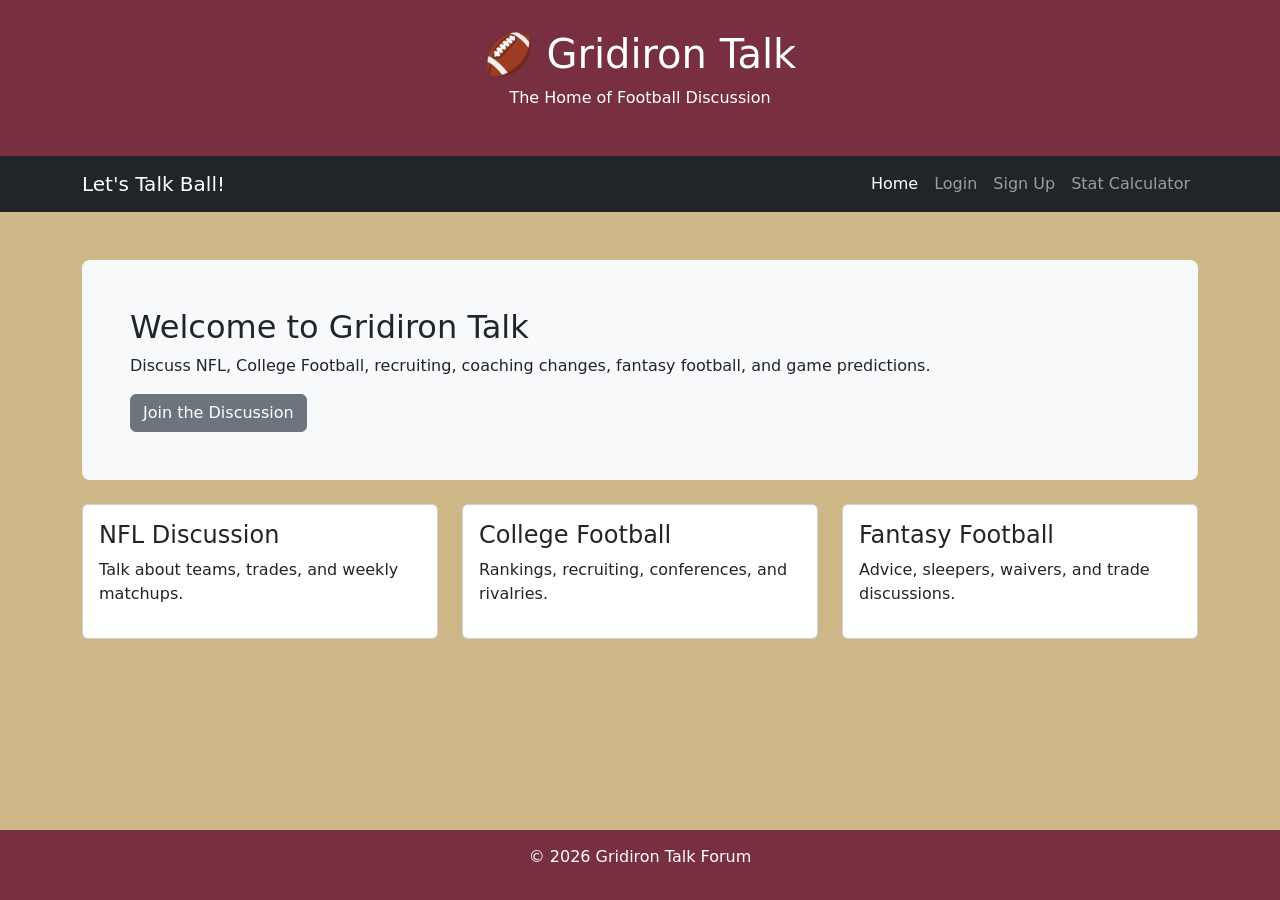
<file: index.html>
<!DOCTYPE html>
<html lang="en">
<head>
    <meta charset="UTF-8">
    <meta name="viewport" content="width=device-width, initial-scale=1.0">
    <title>Gridiron Talk Forum</title>

    <link href="https://cdn.jsdelivr.net/npm/bootstrap@5.3.3/dist/css/bootstrap.min.css" rel="stylesheet">
    <link rel="stylesheet" href="style.css">
</head>
<body>

<header class="site-header">
    <h1>🏈 Gridiron Talk</h1>
    <p>The Home of Football Discussion</p>
</header>

<nav class="navbar navbar-expand-lg navbar-dark bg-dark">
    <div class="container">
        <a class="navbar-brand" href="index.html">Let's Talk Ball!</a>

        <button class="navbar-toggler" type="button" data-bs-toggle="collapse" data-bs-target="#navbarNav">
            <span class="navbar-toggler-icon"></span>
        </button>

        <div class="collapse navbar-collapse" id="navbarNav">
            <ul class="navbar-nav ms-auto">
                <li class="nav-item">
                    <a class="nav-link active" href="index.html">Home</a>
                </li>

                <li class="nav-item">
                    <a class="nav-link" href="login.html">Login</a>
                </li>

                <li class="nav-item">
                    <a class="nav-link" href="signup.html">Sign Up</a>
                </li>

                <li class="nav-item">
                    <a class="nav-link" href="calculator.html"> Stat Calculator</a>
                </li>
            </ul>
        </div>
    </div>
</nav>

<main class="container mt-5">

    <div class="p-5 mb-4 bg-light rounded-3">
        <h2>Welcome to Gridiron Talk</h2>
        <p>
            Discuss NFL, College Football, recruiting, coaching changes,
            fantasy football, and game predictions.
        </p>
        <button class="btn btn-secondary">Join the Discussion</button>
    </div>

    <div class="row">

        <div class="col-md-4">
            <div class="card mb-3">
                <div class="card-body">
                    <h4>NFL Discussion</h4>
                    <p>Talk about teams, trades, and weekly matchups.</p>
                </div>
            </div>
        </div>

        <div class="col-md-4">
            <div class="card mb-3">
                <div class="card-body">
                    <h4>College Football</h4>
                    <p>Rankings, recruiting, conferences, and rivalries.</p>
                </div>
            </div>
        </div>

        <div class="col-md-4">
            <div class="card mb-3">
                <div class="card-body">
                    <h4>Fantasy Football</h4>
                    <p>Advice, sleepers, waivers, and trade discussions.</p>
                </div>
            </div>
        </div>

    </div>

</main>

<footer class="site-footer">
    <p>&copy; 2026 Gridiron Talk Forum</p>
</footer>

<script src="https://cdn.jsdelivr.net/npm/bootstrap@5.3.3/dist/js/bootstrap.bundle.min.js"></script>

</body>
</html>
</file>
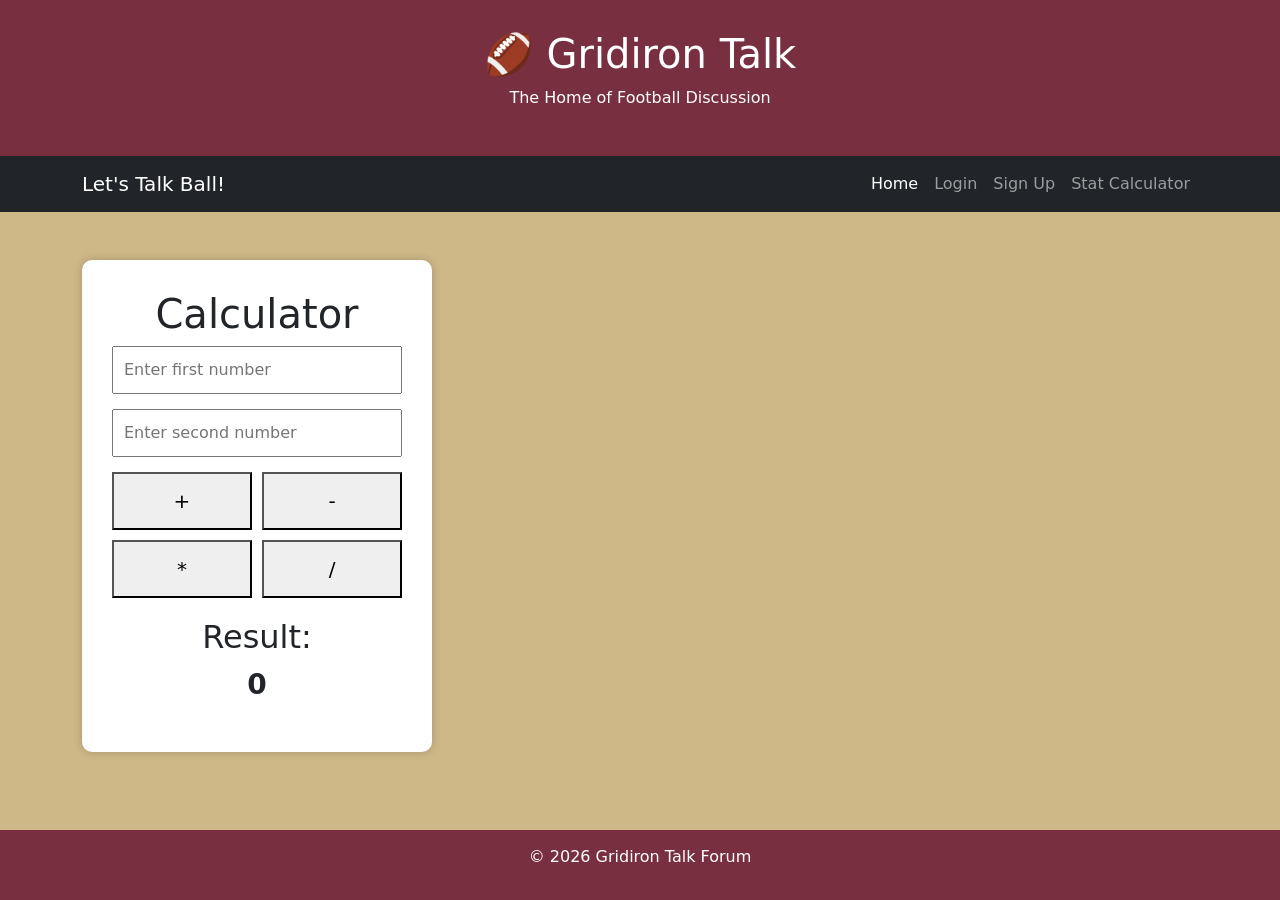
<file: calculator.html>
<!DOCTYPE html>
<html lang="en">

<head>
    <meta charset="UTF-8">
    <meta name="viewport" content="width=device-width, initial-scale=1.0">
    <title>Gridiron Talk Calculator</title>

    <link href="https://cdn.jsdelivr.net/npm/bootstrap@5.3.3/dist/css/bootstrap.min.css" rel="stylesheet">
    <link rel="stylesheet" href="style.css">
    <script src="script.js" defer></script>
</head>
<body>

    <header class="site-header">
        <h1>🏈 Gridiron Talk</h1>
        <p>The Home of Football Discussion</p>
    </header>

    <nav class="navbar navbar-expand-lg navbar-dark bg-dark">
        <div class="container">
            <a class="navbar-brand" href="index.html">Let's Talk Ball!</a>

            <button class="navbar-toggler" type="button" data-bs-toggle="collapse" data-bs-target="#navbarNav">
                <span class="navbar-toggler-icon"></span>
            </button>

            <div class="collapse navbar-collapse" id="navbarNav">
                <ul class="navbar-nav ms-auto">
                    <li class="nav-item">
                        <a class="nav-link active" href="index.html">Home</a>
                    </li>

                    <li class="nav-item">
                        <a class="nav-link" href="login.html">Login</a>
                    </li>

                    <li class="nav-item">
                        <a class="nav-link" href="signup.html">Sign Up</a>
                    </li>

                    <li class="nav-item">
                        <a class="nav-link" href="calculator.html"> Stat Calculator</a>
                    </li>
                </ul>
            </div>
        </div>
    </nav>
    <main class="container mt-5">

        <div class="calculator-container">

            <h1>Calculator</h1>

            <input
                type="number"
                id="num1"
                placeholder="Enter first number"
            >

            <input
                type="number"
                id="num2"
                placeholder="Enter second number"
            >

            <div class="buttons">

                <button id="addBtn">+</button>

                <button id="subtractBtn">-</button>

                <button id="multiplyBtn">*</button>

                <button id="divideBtn">/</button>

            </div>

            <h2>Result:</h2>

            <p id="result">0</p>

        </div>


    </main>

    <footer class="site-footer">
        <p>&copy; 2026 Gridiron Talk Forum</p>
    </footer>

    <script src="https://cdn.jsdelivr.net/npm/bootstrap@5.3.3/dist/js/bootstrap.bundle.min.js"></script>

</body>
</html>
</file>
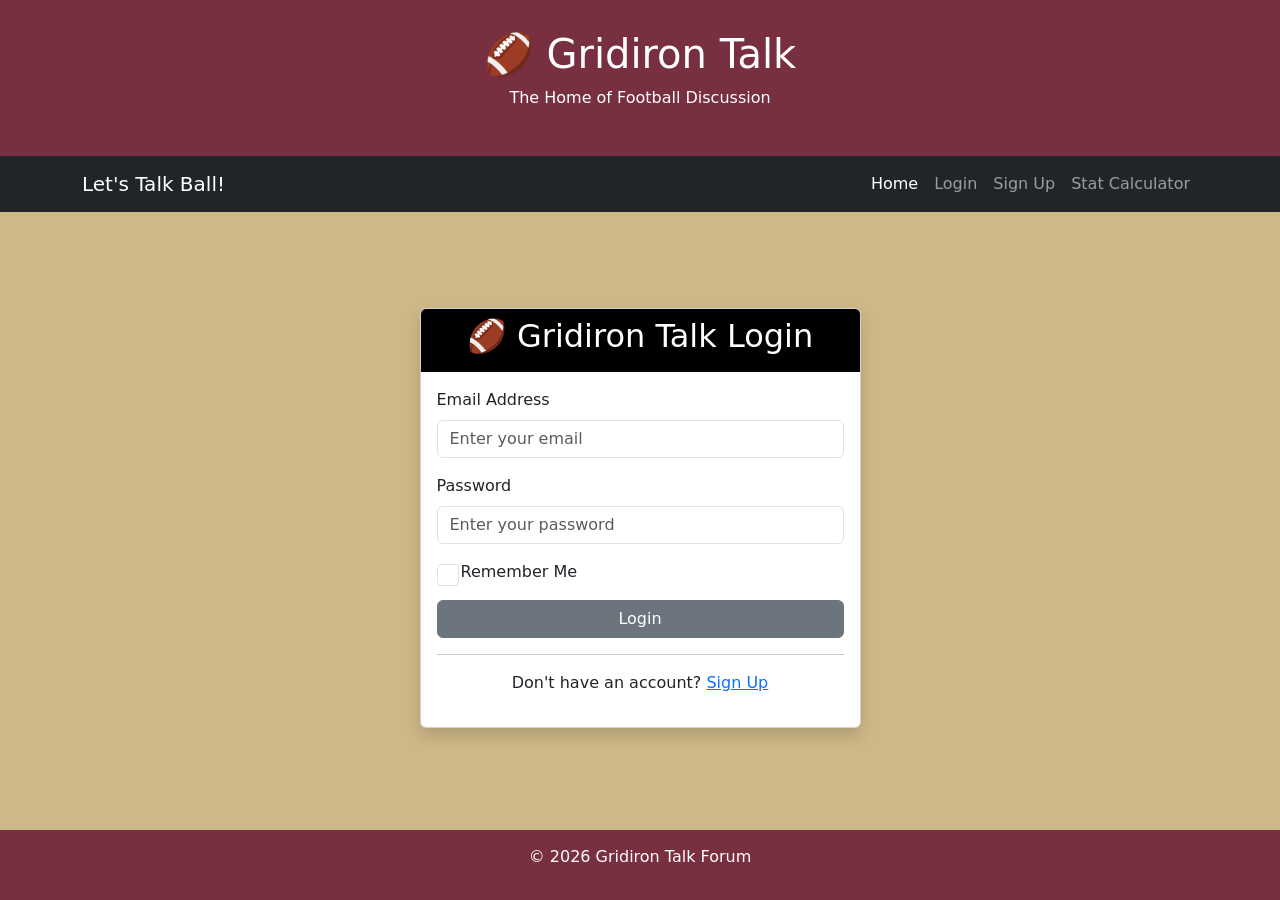
<file: login.html>
<!DOCTYPE html>
<html lang="en">
<head>
    <meta charset="UTF-8">
    <meta name="viewport" content="width=device-width, initial-scale=1.0">
    <title>Gridiron Talk - Login</title>

    <link href="https://cdn.jsdelivr.net/npm/bootstrap@5.3.3/dist/css/bootstrap.min.css" rel="stylesheet">
    <link rel="stylesheet" href="style.css">
</head>



<body>
<header class="site-header">
    <h1>🏈 Gridiron Talk</h1>
    <p>The Home of Football Discussion</p>
</header>

 <nav class="navbar navbar-expand-lg navbar-dark bg-dark">
        <div class="container">
            <a class="navbar-brand" href="index.html">Let's Talk Ball!</a>

            <button class="navbar-toggler" type="button" data-bs-toggle="collapse" data-bs-target="#navbarNav">
                <span class="navbar-toggler-icon"></span>
            </button>

            <div class="collapse navbar-collapse" id="navbarNav">
                <ul class="navbar-nav ms-auto">
                    <li class="nav-item">
                        <a class="nav-link active" href="index.html">Home</a>
                    </li>

                    <li class="nav-item">
                        <a class="nav-link" href="login.html">Login</a>
                    </li>

                    <li class="nav-item">
                        <a class="nav-link" href="signup.html">Sign Up</a>
                    </li>

                    <li class="nav-item">
                        <a class="nav-link" href="calculator.html"> Stat Calculator</a>
                    </li>
                </ul>
            </div>
        </div>
    </nav>
<main class="container mt-5">
    <div class="container mt-5">

        <div class="row justify-content-center">

            <div class="col-md-5">

                <div class="card shadow">

                    <div class="card-header bg-black text-white text-center">
                        <h2>🏈 Gridiron Talk Login</h2>
                    </div>

                    <div class="card-body">

                        <form>

                            <!-- Email -->
                            <div class="mb-3">
                                <label for="email" class="form-label">
                                    Email Address
                                </label>
                                <input
                                    type="email"
                                    class="form-control"
                                    id="email"
                                    placeholder="Enter your email"
                                    required
                                >
                            </div>

                            <!-- Password -->
                            <div class="mb-3">
                                <label for="password" class="form-label">
                                    Password
                                </label>
                                <input
                                    type="password"
                                    class="form-control"
                                    id="password"
                                    placeholder="Enter your password"
                                    required
                                >
                            </div>

                            <!-- Remember Me -->
                            <div class="form-check mb-3">
                                <input
                                    class="form-check-input"
                                    type="checkbox"
                                    id="rememberMe"
                                >
                                <label class="form-check-label" for="rememberMe">
                                    Remember Me
                                </label>
                            </div>

                            <!-- Login Button -->
                            <button
                                type="submit"
                                class="btn btn-secondary w-100"
                            >
                                Login
                            </button>

                        </form>

                        <hr>

                        <p class="text-center">
                            Don't have an account?
                            <a href="signup.html">Sign Up</a>
                        </p>

                    </div>

                </div>

            </div>

        </div>

    </div>
</main>

<footer class="site-footer">
    <p>&copy; 2026 Gridiron Talk Forum</p>
</footer>

</body>
</html>
</file>
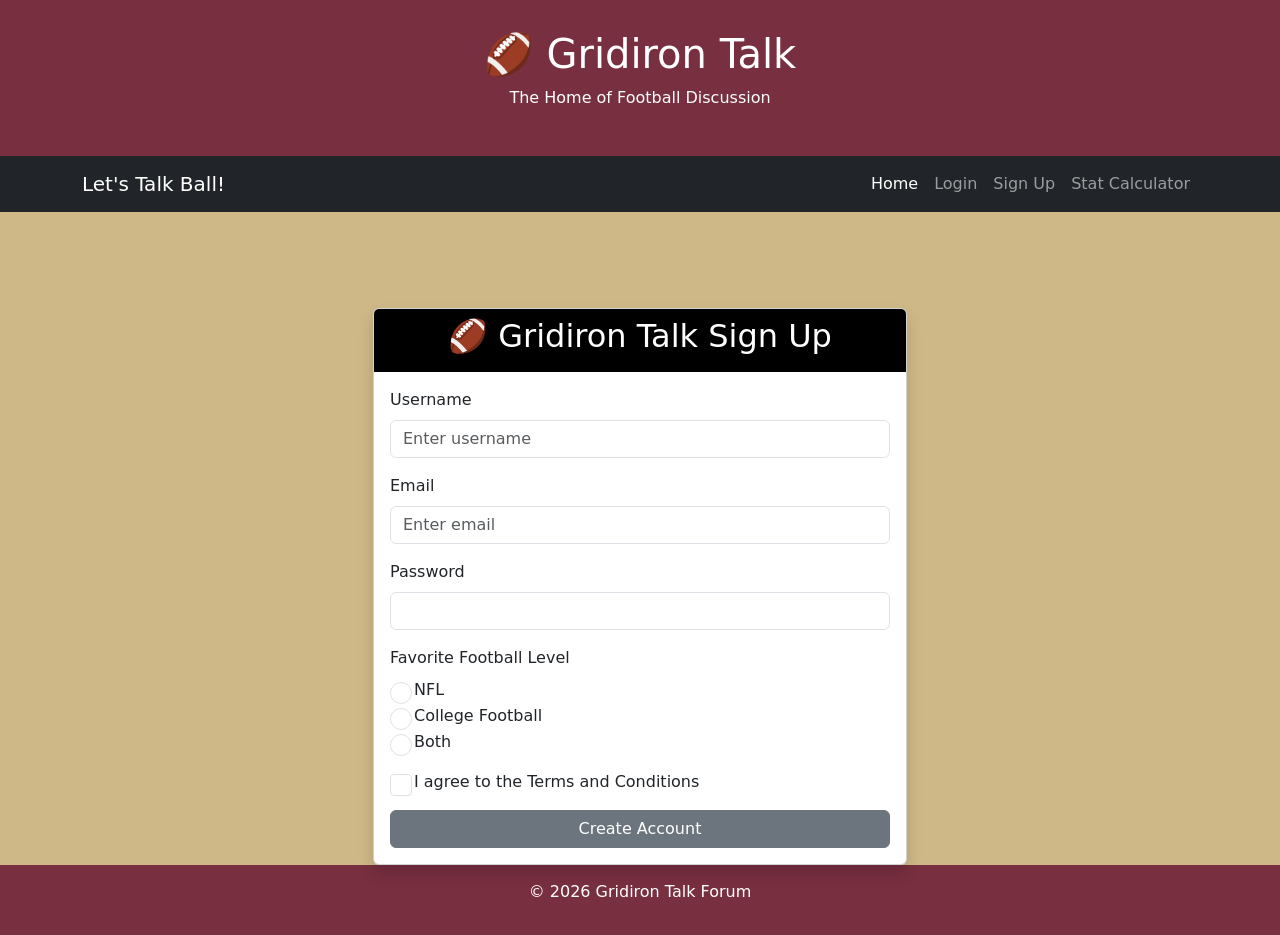
<file: signUp.html>
<!DOCTYPE html>
<html lang="en">
<head>
    <meta charset="UTF-8">
    <meta name="viewport" content="width=device-width, initial-scale=1.0">
    <title>Gridiron Talk - Sign Up</title>

    <link href="https://cdn.jsdelivr.net/npm/bootstrap@5.3.3/dist/css/bootstrap.min.css" rel="stylesheet">
    <link rel="stylesheet" href="style.css">
</head>

<header class="site-header">
    <h1>🏈 Gridiron Talk</h1>
    <p>The Home of Football Discussion</p>
</header>

 <nav class="navbar navbar-expand-lg navbar-dark bg-dark">
        <div class="container">
            <a class="navbar-brand" href="index.html">Let's Talk Ball!</a>

            <button class="navbar-toggler" type="button" data-bs-toggle="collapse" data-bs-target="#navbarNav">
                <span class="navbar-toggler-icon"></span>
            </button>

            <div class="collapse navbar-collapse" id="navbarNav">
                <ul class="navbar-nav ms-auto">
                    <li class="nav-item">
                        <a class="nav-link active" href="index.html">Home</a>
                    </li>

                    <li class="nav-item">
                        <a class="nav-link" href="login.html">Login</a>
                    </li>

                    <li class="nav-item">
                        <a class="nav-link" href="signup.html">Sign Up</a>
                    </li>

                    <li class="nav-item">
                        <a class="nav-link" href="calculator.html"> Stat Calculator</a>
                    </li>
                </ul>
            </div>
        </div>
    </nav>

<main class="container mt-5">
    <body>

        <div class="container mt-5">

            <div class="row justify-content-center">

                <div class="col-md-6">

                    <div class="card shadow">

                        <div class="card-header text-center bg-black text-white">
                            <h2>🏈 Gridiron Talk Sign Up</h2>
                        </div>

                        <div class="card-body">

                            <form>

                                <!-- Username -->
                                <div class="mb-3">
                                    <label for="username" class="form-label">
                                        Username
                                    </label>
                                    <input
                                        type="text"
                                        class="form-control"
                                        id="username"
                                        placeholder="Enter username"
                                    >
                                </div>

                                <!-- Email -->
                                <div class="mb-3">
                                    <label for="email" class="form-label">
                                        Email
                                    </label>
                                    <input
                                        type="email"
                                        class="form-control"
                                        id="email"
                                        placeholder="Enter email"
                                    >
                                </div>

                                <!-- Password -->
                                <div class="mb-3">
                                    <label for="password" class="form-label">
                                        Password
                                    </label>
                                    <input
                                        type="password"
                                        class="form-control"
                                        id="password"
                                    >
                                </div>

                                <!-- Radio Buttons -->
                                <div class="mb-3">
                                    <label class="form-label">
                                        Favorite Football Level
                                    </label>

                                    <div class="form-check">
                                        <input
                                            class="form-check-input"
                                            type="radio"
                                            name="footballType"
                                            id="nfl"
                                        >
                                        <label class="form-check-label" for="nfl">
                                            NFL
                                        </label>
                                    </div>

                                    <div class="form-check">
                                        <input
                                            class="form-check-input"
                                            type="radio"
                                            name="footballType"
                                            id="college"
                                        >
                                        <label class="form-check-label" for="college">
                                            College Football
                                        </label>
                                    </div>

                                    <div class="form-check">
                                        <input
                                            class="form-check-input"
                                            type="radio"
                                            name="footballType"
                                            id="both"
                                        >
                                        <label class="form-check-label" for="both">
                                            Both
                                        </label>
                                    </div>

                                </div>

                                <!-- Checkbox -->
                                <div class="mb-3 form-check">
                                    <input
                                        type="checkbox"
                                        class="form-check-input"
                                        id="terms"
                                    >

                                    <label class="form-check-label" for="terms">
                                        I agree to the Terms and Conditions
                                    </label>
                                </div>

                                <!-- Submit -->
                                <button
                                    type="submit"
                                    class="btn btn-secondary w-100"
                                >
                                    Create Account
                                </button>

                            </form>

                        </div>

                    </div>

                </div>

            </div>

        </div>
    </body>
 </main>

<footer class="site-footer">
    <p>&copy; 2026 Gridiron Talk Forum</p>
</footer>

</body>
</html>
</file>
<file: style.css>
body {
    min-height: 100vh;
    display: flex;
    flex-direction: column;
    background-color: #CEB888;
}

main {
    flex: 1;
}

.site-header {
    background: #782F40;
    color: white;
    text-align: center;
    padding: 30px;
}

.site-footer {
    background: #782F40;
    color: white;
    text-align: center;
    padding: 15px;
}

.card {
    transition: transform .2s;
}

.card:hover {
    transform: scale(1.03);
}

html, body {
    height: 100%;
}


.calculator-container {
    background-color: white;

    padding: 30px;

    border-radius: 10px;

    box-shadow: 0 0 10px rgba(0,0,0,.2);

    width: 350px;

    text-align: center;
}

input {
    width: 100%;

    padding: 10px;

    margin-bottom: 15px;

    box-sizing: border-box;
}

.buttons {
    display: grid;

    grid-template-columns: repeat(2, 1fr);

    gap: 10px;

    margin-bottom: 20px;
}

button {
    padding: 12px;

    font-size: 20px;

    cursor: pointer;
}

#result {
    font-size: 28px;

    font-weight: bold;
}
</file>
